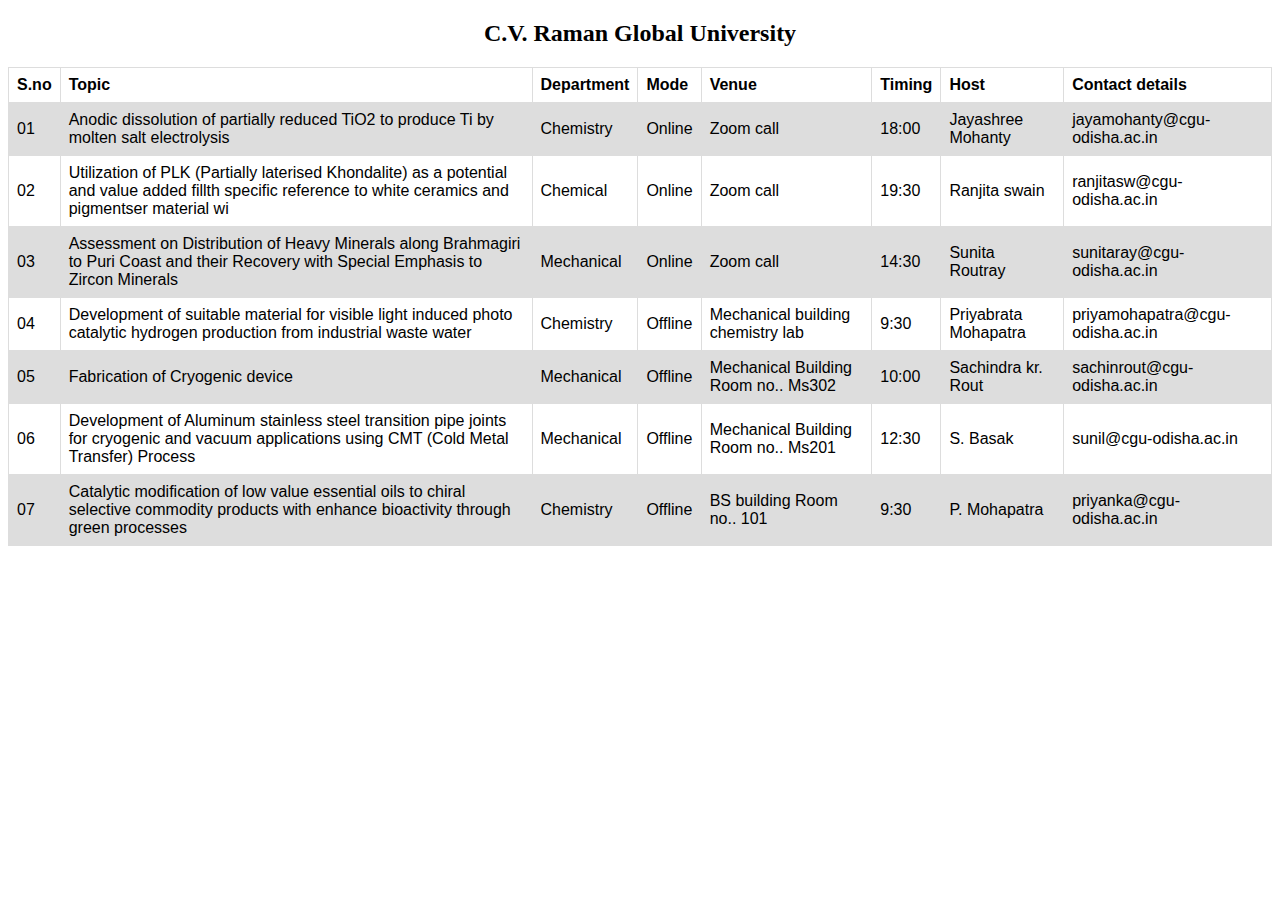
<file: websiteo2/index.html>
<!DOCTYPE html>
<html>
<head>
<style>
table {
  font-family: arial, sans-serif;
  border-collapse: collapse;
  width: 100%;
}

td, th {
  border: 1px solid #dddddd;
  text-align: left;
  padding: 8px;
}

tr:nth-child(even) {
  background-color: #dddddd;
}
</style>
</head>
<body>

<h2 style="text-align: center;">C.V. Raman Global University</h2>

<table>
  <tr>
      <th>S.no</th>
    <th>Topic</th>
    <th>Department</th>
    <th>Mode</th>
    <th>Venue</th>
    <th>Timing</th>
    <th>Host</th>
    <th>Contact details</th>
  </tr>
  <tr>
      <td>01</td>
    <td>Anodic dissolution of partially reduced TiO2 to produce Ti by molten salt electrolysis</td>
    <td>Chemistry</td>
    <td>Online</td>
    <td>Zoom call</td>
    <td>18:00</td>
    <td>Jayashree Mohanty</td>
    <td>jayamohanty@cgu-odisha.ac.in</td>
  </tr>
  <tr>
    <td>02</td>
    <td>Utilization of PLK (Partially laterised Khondalite) as a potential and value added fillth specific reference to white ceramics and pigmentser material wi</td>
    <td>Chemical</td>
    <td>Online</td>
    <td>Zoom call</td>
    <td>19:30</td>
    <td>Ranjita swain</td>
    <td>ranjitasw@cgu-odisha.ac.in</td>
  </tr>
  <tr> 
    <td>03</td>
    <td>Assessment on Distribution of Heavy Minerals along Brahmagiri to Puri Coast and their Recovery with Special Emphasis to Zircon Minerals</td>
    <td>Mechanical</td>
    <td>Online</td>
    <td>Zoom call</td>
    <td>14:30</td>
    <td>Sunita Routray</td>
    <td>sunitaray@cgu-odisha.ac.in</td>
  </tr>
  <tr>
    <td>04</td>
    <td>Development of suitable material for visible light induced photo catalytic hydrogen production from industrial waste water</td>
    <td>Chemistry</td>
    <td>Offline</td>
    <td>Mechanical building chemistry lab</td>
    <td>9:30</td>
    <td>Priyabrata Mohapatra</td>
    <td>priyamohapatra@cgu-odisha.ac.in</td>
  </tr>
  <tr>
    <td>05</td>
    <td>Fabrication of Cryogenic device</td>
    <td>Mechanical</td>
    <td>Offline</td>
    <td>Mechanical Building Room no.. Ms302 </td>
    <td>10:00</td>
    <td>Sachindra kr. Rout</td>
    <td>sachinrout@cgu-odisha.ac.in</td>
  </tr>
  <tr>
    <td>06</td>
    <td>Development of Aluminum stainless steel transition pipe joints for cryogenic and vacuum applications using CMT (Cold Metal Transfer) Process</td>
    <td>Mechanical</td>
    <td>Offline</td>
    <td>Mechanical Building Room no.. Ms201</td>
    <td>12:30</td>
    <td>S. Basak</td>
    <td>sunil@cgu-odisha.ac.in</td>
  </tr>
  <tr>
    <td>07</td>
    <td>Catalytic modification of low value essential oils to chiral selective commodity products with enhance bioactivity through green processes</td>
    <td>Chemistry</td>
    <td>Offline</td>
    <td>BS building Room no.. 101</td>
    <td>9:30</td>
    <td>P. Mohapatra</td>
    <td>priyanka@cgu-odisha.ac.in</td>
  </tr>
</table>

</body>
</html>
</file>
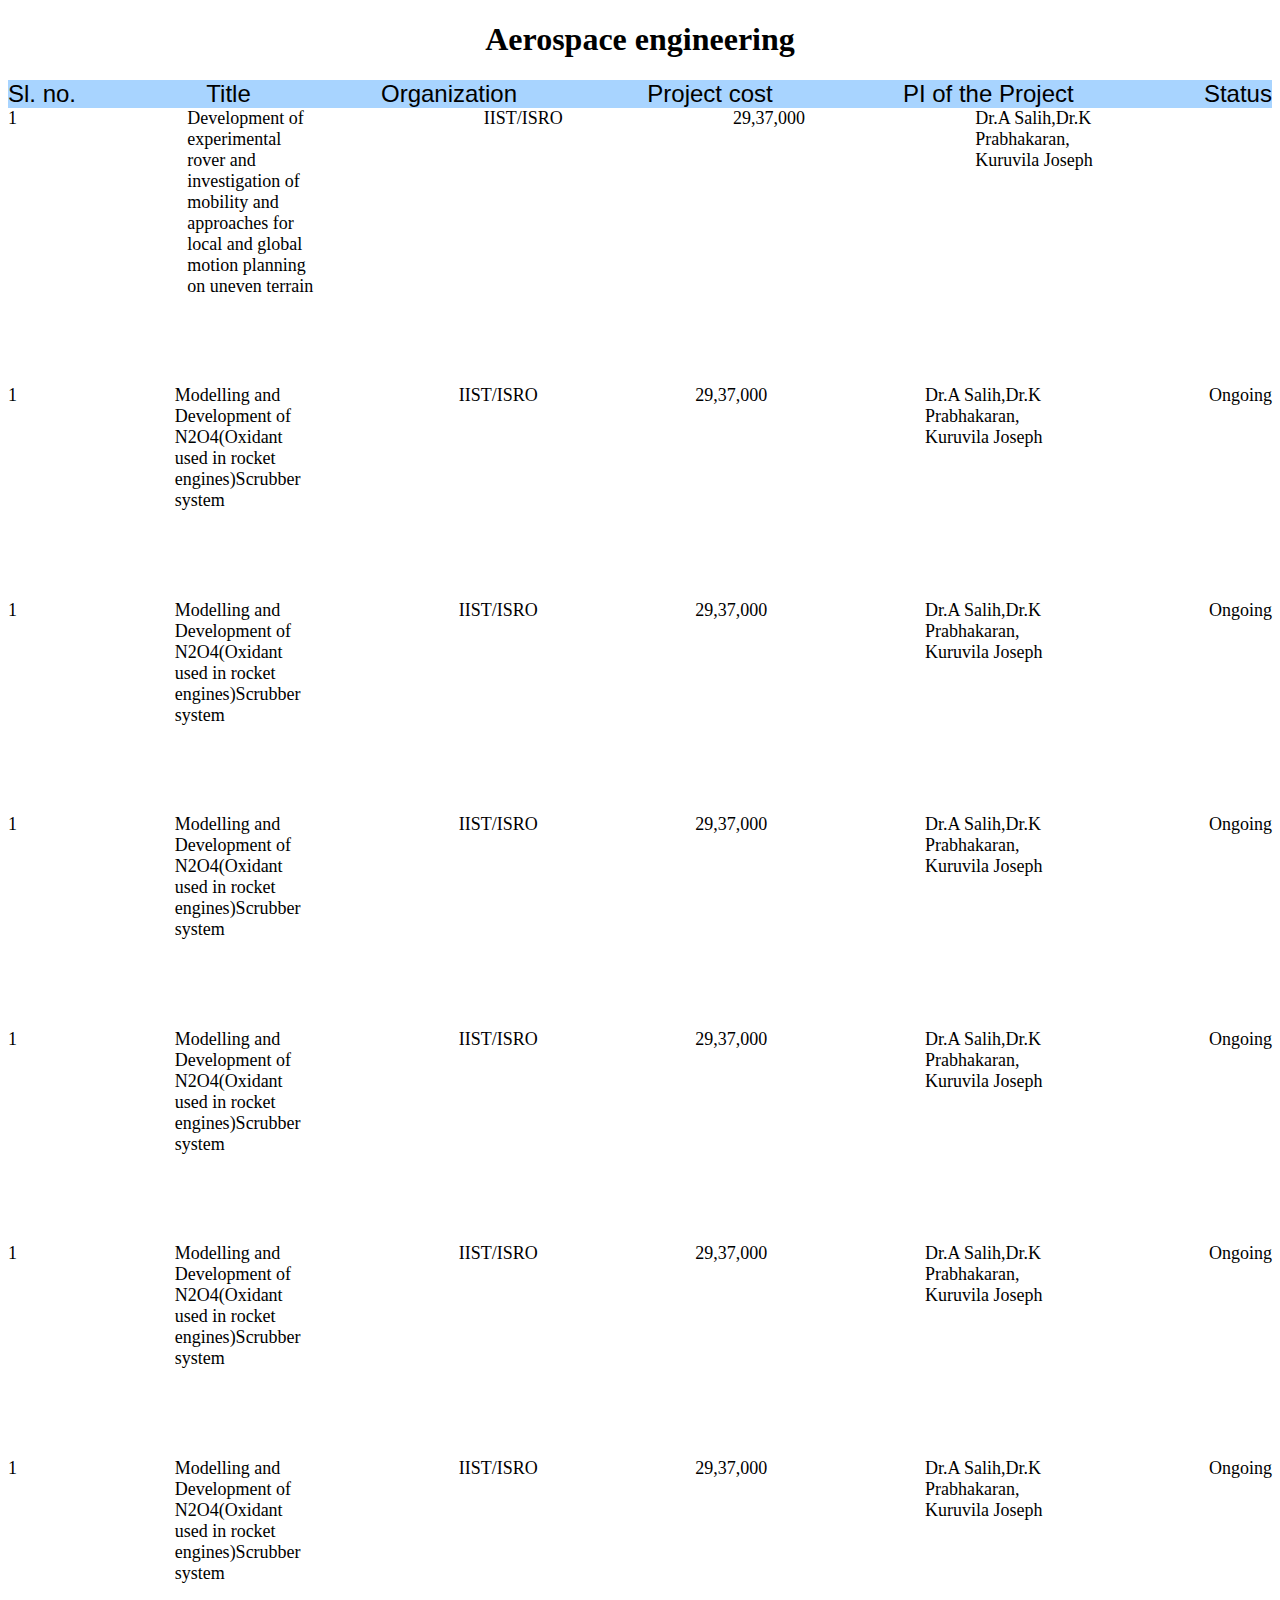
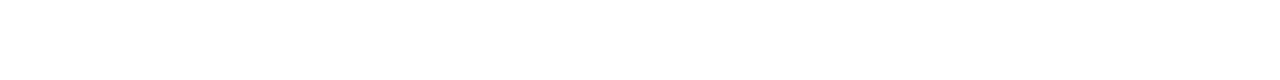
<file: websiteo2/pro.html>
<!DOCTYPE html>
<html lang="en">

<head>
    <meta charset="UTF-8">
    <meta http-equiv="X-UA-Compatible" content="IE=edge">
    <meta name="viewport" content="width=device-width, initial-scale=1.0">
    <title>subjects</title>
    <link rel="stylesheet" href="pro.css">
 
</head>

<body>
    <h1 style="text-align: center;">Aerospace engineering</h1>
    <div class="flex-container1">
        <span>Sl. no.</span>
        <span>Title</span>
        <span>Organization</span>
        <span>Project cost</span>
        <span>PI of the Project</span>
        <span>Status</span>
    </div>
    <div class="flex-container2">
        <span>1</span>
        <span style="width: 10%;">	Development of experimental rover and investigation of mobility and approaches for local and global motion planning on uneven terrain</span>
        <span>IIST/ISRO</span>
        <span>29,37,000</span>
        <span style="width:10%;">Dr.A Salih,Dr.K Prabhakaran, Kuruvila Joseph</span>
        <span></span>
    </div>
    <div class="flex-container2">
        <span>1</span>
        <span style="width: 10%;">Modelling and Development of N2O4(Oxidant used in rocket engines)Scrubber system</span>
        <span>IIST/ISRO</span>
        <span>29,37,000</span>
        <span style="width:10%;">Dr.A Salih,Dr.K Prabhakaran, Kuruvila Joseph</span>
        <span>Ongoing</span>
    </div>
    <div class="flex-container2">
        <span>1</span>
        <span style="width: 10%;">Modelling and Development of N2O4(Oxidant used in rocket engines)Scrubber system</span>
        <span>IIST/ISRO</span>
        <span>29,37,000</span>
        <span style="width:10%;">Dr.A Salih,Dr.K Prabhakaran, Kuruvila Joseph</span>
        <span>Ongoing</span>
    </div>

    <div class="flex-container2">
        <span>1</span>
        <span style="width: 10%;">Modelling and Development of N2O4(Oxidant used in rocket engines)Scrubber system</span>
        <span>IIST/ISRO</span>
        <span>29,37,000</span>
        <span style="width:10%;">Dr.A Salih,Dr.K Prabhakaran, Kuruvila Joseph</span>
        <span>Ongoing</span>
    </div>
    <div class="flex-container2">
        <span>1</span>
        <span style="width: 10%;">Modelling and Development of N2O4(Oxidant used in rocket engines)Scrubber system</span>
        <span>IIST/ISRO</span>
        <span>29,37,000</span>
        <span style="width:10%;">Dr.A Salih,Dr.K Prabhakaran, Kuruvila Joseph</span>
        <span>Ongoing</span>
    </div>

    <div class="flex-container2">
        <span>1</span>
        <span style="width: 10%;">Modelling and Development of N2O4(Oxidant used in rocket engines)Scrubber system</span>
        <span>IIST/ISRO</span>
        <span>29,37,000</span>
        <span style="width:10%;">Dr.A Salih,Dr.K Prabhakaran, Kuruvila Joseph</span>
        <span>Ongoing</span>
    </div>

    <div class="flex-container2">
        <span>1</span>
        <span style="width: 10%;">Modelling and Development of N2O4(Oxidant used in rocket engines)Scrubber system</span>
        <span>IIST/ISRO</span>
        <span>29,37,000</span>
        <span style="width:10%;">Dr.A Salih,Dr.K Prabhakaran, Kuruvila Joseph</span>
        <span>Ongoing</span>
    </div>
   <script src="rak.js"></script>



</body>

</html>
</file>
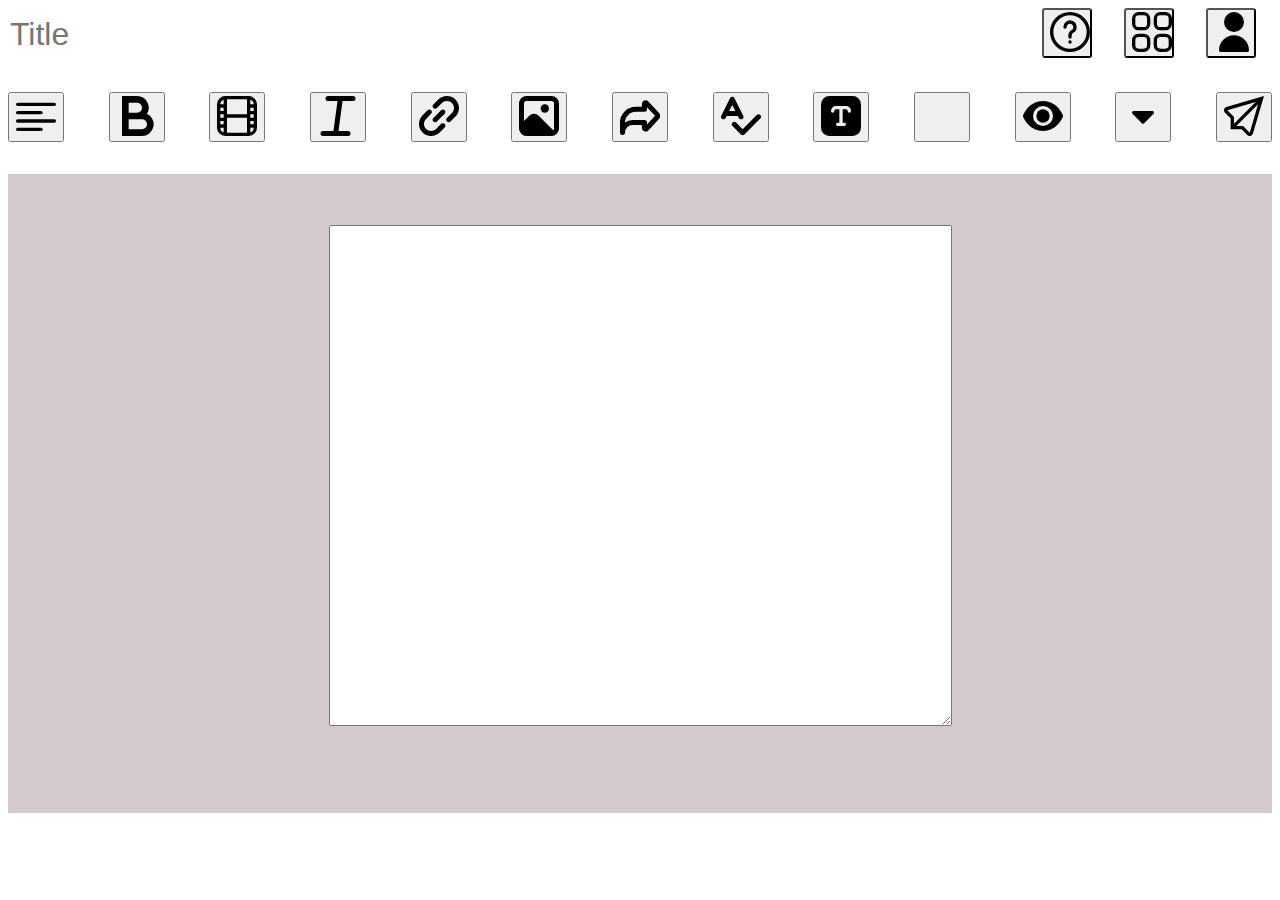
<file: tma/tma/tpl.html>
<!DOCTYPE html>
<html lang="en">

<head>
    <meta charset="UTF-8">
    <meta http-equiv="X-UA-Compatible" content="IE=edge">
    <meta name="viewport" content="width=device-width, initial-scale=1.0">
    <title>Post</title>
    <link rel="stylesheet" href="tpl.css">
</head>

<body>
    <div class=" di1">
        <input type="text" placeholder="Title">



        <button id="yi" class="no"><svg xmlns="http://www.w3.org/2000/svg" id="Outline" viewBox="0 0 24 24" width="40"
                height="40">
                <path
                    d="M12,0A12,12,0,1,0,24,12,12.013,12.013,0,0,0,12,0Zm0,22A10,10,0,1,1,22,12,10.011,10.011,0,0,1,12,22Z" />
                <path
                    d="M12.717,5.063A4,4,0,0,0,8,9a1,1,0,0,0,2,0,2,2,0,0,1,2.371-1.967,2.024,2.024,0,0,1,1.6,1.595,2,2,0,0,1-1,2.125A3.954,3.954,0,0,0,11,14.257V15a1,1,0,0,0,2,0v-.743a1.982,1.982,0,0,1,.93-1.752,4,4,0,0,0-1.213-7.442Z" />
                <rect x="11" y="17" width="2" height="2" rx="1" /></svg>
        </button>
        <button id="yi" class="no"><svg xmlns="http://www.w3.org/2000/svg" id="Outline" viewBox="0 0 24 24" width="40"
                height="40">
                <path
                    d="M7,0H4A4,4,0,0,0,0,4V7a4,4,0,0,0,4,4H7a4,4,0,0,0,4-4V4A4,4,0,0,0,7,0ZM9,7A2,2,0,0,1,7,9H4A2,2,0,0,1,2,7V4A2,2,0,0,1,4,2H7A2,2,0,0,1,9,4Z" />
                <path
                    d="M20,0H17a4,4,0,0,0-4,4V7a4,4,0,0,0,4,4h3a4,4,0,0,0,4-4V4A4,4,0,0,0,20,0Zm2,7a2,2,0,0,1-2,2H17a2,2,0,0,1-2-2V4a2,2,0,0,1,2-2h3a2,2,0,0,1,2,2Z" />
                <path
                    d="M7,13H4a4,4,0,0,0-4,4v3a4,4,0,0,0,4,4H7a4,4,0,0,0,4-4V17A4,4,0,0,0,7,13Zm2,7a2,2,0,0,1-2,2H4a2,2,0,0,1-2-2V17a2,2,0,0,1,2-2H7a2,2,0,0,1,2,2Z" />
                <path
                    d="M20,13H17a4,4,0,0,0-4,4v3a4,4,0,0,0,4,4h3a4,4,0,0,0,4-4V17A4,4,0,0,0,20,13Zm2,7a2,2,0,0,1-2,2H17a2,2,0,0,1-2-2V17a2,2,0,0,1,2-2h3a2,2,0,0,1,2,2Z" />
            </svg>
        </button>
        <button id="yi" class="no"><svg xmlns="http://www.w3.org/2000/svg" xmlns:xlink="http://www.w3.org/1999/xlink"
                version="1.1" id="Capa_1" x="0px" y="0px" viewBox="0 0 512 512"
                style="enable-background:new 0 0 512 512;" xml:space="preserve" width="40" height="40">
                <g>
                    <circle cx="256" cy="128" r="128" />
                    <path
                        d="M256,298.667c-105.99,0.118-191.882,86.01-192,192C64,502.449,73.551,512,85.333,512h341.333   c11.782,0,21.333-9.551,21.333-21.333C447.882,384.677,361.99,298.784,256,298.667z" />
                </g>
            </svg>
        </button>


    </div>
    <div class="flex-container">
        <button class="no"><svg xmlns="http://www.w3.org/2000/svg" id="Outline" viewBox="0 0 24 24" width="40"
                height="40">
                <path d="M1,6H23a1,1,0,0,0,0-2H1A1,1,0,0,0,1,6Z" />
                <path d="M1,11H15a1,1,0,0,0,0-2H1a1,1,0,0,0,0,2Z" />
                <path d="M15,19H1a1,1,0,0,0,0,2H15a1,1,0,0,0,0-2Z" />
                <path d="M23,14H1a1,1,0,0,0,0,2H23a1,1,0,0,0,0-2Z" /></svg>
        </button>
        <button class="no"><svg xmlns="http://www.w3.org/2000/svg" id="Isolation_Mode" data-name="Isolation Mode"
                viewBox="0 0 24 24" width="40" height="40">
                <path
                    d="M17.954,10.663A6.986,6.986,0,0,0,12,0H3V24H15a6.994,6.994,0,0,0,2.954-13.337ZM7,4h5a3,3,0,0,1,0,6H7Zm8,16H7V14h8a3,3,0,0,1,0,6Z" />
            </svg></button>
        <button class="no"><svg id="Layer_1" height="40" viewBox="0 0 24 24" width="40"
                xmlns="http://www.w3.org/2000/svg" data-name="Layer 1">
                <path
                    d="m19 0h-14a5.006 5.006 0 0 0 -5 5v14a5.006 5.006 0 0 0 5 5h14a5.006 5.006 0 0 0 5-5v-14a5.006 5.006 0 0 0 -5-5zm1 11h2v2h-2zm0-2v-2h2v2zm-2 2h-12v-9h12zm-14 2h-2v-2h2zm0-4h-2v-2h2zm-2 6h2v2h-2zm4-2h12v9h-12zm14 2h2v2h-2zm2-10h-2v-2.816a3 3 0 0 1 2 2.816zm-18-2.816v2.816h-2a3 3 0 0 1 2-2.816zm-2 16.816h2v2.816a3 3 0 0 1 -2-2.816zm18 2.816v-2.816h2a3 3 0 0 1 -2 2.816z" />
            </svg></button>
        <button class="no"><svg xmlns="http://www.w3.org/2000/svg" id="Bold" viewBox="0 0 24 24" width="40" height="40">
                <path
                    d="M21,0H6A1.5,1.5,0,0,0,6,3h5.713L9.259,21H3a1.5,1.5,0,0,0,0,3H18a1.5,1.5,0,0,0,0-3H12.287L14.741,3H21a1.5,1.5,0,0,0,0-3Z" />
            </svg></button>
        <button class="no"><svg xmlns="http://www.w3.org/2000/svg" xmlns:xlink="http://www.w3.org/1999/xlink"
                version="1.1" id="Capa_1" x="0px" y="0px" viewBox="0 0 511.904 511.904"
                style="enable-background:new 0 0 511.904 511.904;" xml:space="preserve" width="40" height="40">
                <g>
                    <path
                        d="M222.025,417.764c-33.872,35.124-89.034,38.364-126.784,7.445c-22.482-19.465-33.966-48.733-30.72-78.293   c2.811-21.794,12.997-41.97,28.864-57.173l61.355-61.397c12.492-12.496,12.492-32.752,0-45.248l0,0   c-12.496-12.492-32.752-12.492-45.248,0l-60.053,60.075C22.065,269.57,4.802,304.721,0.649,342.521   c-7.757,85.138,54.972,160.445,140.11,168.202c45.721,4.166,90.933-12.179,123.42-44.618l64.171-64.149   c12.492-12.496,12.492-32.752,0-45.248l0,0c-12.496-12.492-32.752-12.492-45.248,0L222.025,417.764z" />
                    <path
                        d="M451.358,31.289C387.651-15.517,299.186-8.179,244.062,48.484L183.667,108.9c-12.492,12.496-12.492,32.752,0,45.248l0,0   c12.496,12.492,32.752,12.492,45.248,0l61.355-61.291c33.132-34.267,86.738-38.127,124.437-8.96   c38.803,31.818,44.466,89.067,12.648,127.87c-1.862,2.271-3.833,4.45-5.907,6.53l-64.171,64.171   c-12.492,12.496-12.492,32.752,0,45.248l0,0c12.496,12.492,32.752,12.492,45.248,0l64.171-64.171   c60.413-60.606,60.257-158.711-0.349-219.124C461.638,39.727,456.631,35.341,451.358,31.289z" />
                    <path
                        d="M183.667,282.525l99.425-99.425c12.497-12.497,32.758-12.497,45.255,0l0,0c12.497,12.497,12.497,32.758,0,45.255   l-99.425,99.425c-12.497,12.497-32.758,12.497-45.255,0l0,0C171.17,315.283,171.17,295.022,183.667,282.525z" />
            </svg>
            </g>
        </button>
        <button class="no"><svg xmlns="http://www.w3.org/2000/svg" id="Bold" viewBox="0 0 24 24" width="40" height="40">
                <path
                    d="M19.5,0H4.5A4.505,4.505,0,0,0,0,4.5v15A4.505,4.505,0,0,0,4.5,24h15A4.505,4.505,0,0,0,24,19.5V4.5A4.505,4.505,0,0,0,19.5,0ZM4.5,3h15A1.5,1.5,0,0,1,21,4.5v15a1.492,1.492,0,0,1-.44,1.06l-8.732-8.732a4,4,0,0,0-5.656,0L3,15V4.5A1.5,1.5,0,0,1,4.5,3Z" />
                <circle cx="15.5" cy="7.5" r="2.5" /></svg></button>
        <button class="no"><svg xmlns="http://www.w3.org/2000/svg" id="Bold" viewBox="0 0 24 24" width="40" height="40">
                <path
                    d="M1.5,23.449a1.5,1.5,0,0,1-1.5-1.5v-6a9.511,9.511,0,0,1,9.5-9.5h3.664V4.768A2.214,2.214,0,0,1,17,3.261l6.217,6.695a2.941,2.941,0,0,1,0,3.985L17,20.636a2.214,2.214,0,0,1-3.837-1.507v-1.68H7.5a4.5,4.5,0,0,0-4.5,4.5A1.5,1.5,0,0,1,1.5,23.449Zm6-9h7.164a1.5,1.5,0,0,1,1.5,1.5v1.179L21.019,11.9,16.164,6.747v1.2a1.5,1.5,0,0,1-1.5,1.5H9.5a6.508,6.508,0,0,0-6.5,6.5v0A7.458,7.458,0,0,1,7.5,14.449ZM14.8,5.3l.008.008Z" />
            </svg></button>
        <button class="no"><svg xmlns="http://www.w3.org/2000/svg" id="Bold" viewBox="0 0 24 24" width="40" height="40">
                <path
                    d="M8.094,1.329a1.5,1.5,0,0,0-2.684,0L.16,11.829A1.5,1.5,0,0,0,1.5,14h0a1.5,1.5,0,0,0,1.342-.829L3.429,12h6.646l.585,1.171A1.5,1.5,0,0,0,12,14h0a1.5,1.5,0,0,0,1.342-2.171ZM4.929,9,6.752,5.354,8.575,9Z" />
                <path
                    d="M13,23.5a1.5,1.5,0,0,1-1.061-.439l-5-5a1.5,1.5,0,0,1,2.122-2.122L13,19.879l8.439-8.44a1.5,1.5,0,0,1,2.122,2.122l-9.5,9.5A1.5,1.5,0,0,1,13,23.5Z" />
            </svg></button>
        <button class="no"><svg id="Layer_1" height="40" viewBox="0 0 24 24" width="40"
                xmlns="http://www.w3.org/2000/svg" data-name="Layer 1">
                <path
                    d="m19 0h-14a5.006 5.006 0 0 0 -5 5v14a5.006 5.006 0 0 0 5 5h14a5.006 5.006 0 0 0 5-5v-14a5.006 5.006 0 0 0 -5-5zm-2 10a1 1 0 0 1 -1-1 1 1 0 0 0 -1-1h-2v8h1a1 1 0 0 1 0 2h-4a1 1 0 0 1 0-2h1v-8h-2a1 1 0 0 0 -1 1 1 1 0 0 1 -2 0 3 3 0 0 1 3-3h6a3 3 0 0 1 3 3 1 1 0 0 1 -1 1z" />
            </svg></button>
        <button class="no"><svg xmlns="http://www.w3.org/2000/svg" xmlns:xlink="http://www.w3.org/1999/xlink"
                version="1.1" id="Bold" x="0px" y="0px" viewBox="0 0 50 50" style="enable-background:new 0 0 40 40;"
                xml:space="preserve" width="40" height="40">
                <path
                    d="M448,468.245c0-53.019-42.981-96-96-96H231.083v35.84c-0.05,26.085-21.237,47.191-47.322,47.141  c-13.054-0.025-25.516-5.452-34.427-14.992L16.597,297.408c-22.124-24.02-22.124-60.994,0-85.013L149.333,69.568  c17.742-19.122,47.627-20.241,66.749-2.499c9.639,8.943,15.113,21.499,15.107,34.648v35.861h78.144  C421.209,137.708,511.871,228.369,40,340.245v128c0,17.673-14.327,32-32,32S448,485.918,448,468.245z M448,340.245L448,340.245  c-0.094-76.544-62.122-138.573-138.667-138.667H199.083c-17.673,0-32-14.327-32-32v-25.6L63.509,253.867l103.573,111.531v-25.152  c0-17.673,14.327-32,32-32H352c34.637-0.043,68.342,11.214,96,32.064V340.245z" />
            </svg></button>
        <button class="no"><svg xmlns="http://www.w3.org/2000/svg" id="Layer_1" data-name="Layer 1" viewBox="0 0 24 24"
                width="40" height="40">
                <path
                    d="M23.821,11.181v0C22.943,9.261,19.5,3,12,3S1.057,9.261.179,11.181a1.969,1.969,0,0,0,0,1.64C1.057,14.739,4.5,21,12,21s10.943-6.261,11.821-8.181A1.968,1.968,0,0,0,23.821,11.181ZM12,18a6,6,0,1,1,6-6A6.006,6.006,0,0,1,12,18Z" />
                <circle cx="12" cy="12" r="4" /></svg></button>
        <button class="no"><svg xmlns="http://www.w3.org/2000/svg" id="Bold" viewBox="0 0 24 24" width="40" height="40">
                <path
                    d="M6.414,9H17.586a1,1,0,0,1,.707,1.707l-5.586,5.586a1,1,0,0,1-1.414,0L5.707,10.707A1,1,0,0,1,6.414,9Z" />
            </svg></button>
        <button class="no" id="as"><svg xmlns="http://www.w3.org/2000/svg" viewBox="0 0 24 24" width="40" height="40">
                <g id="_01_align_center" data-name="01 align center">
                    <path
                        d="M1.444,6.669a2,2,0,0,0-.865,3.337l3.412,3.408V20h6.593l3.435,3.43a1.987,1.987,0,0,0,1.408.588,2.034,2.034,0,0,0,.51-.066,1.978,1.978,0,0,0,1.42-1.379L23.991.021ZM2,8.592l17.028-5.02L5.993,16.586v-4Zm13.44,13.424L11.413,18h-4L20.446,4.978Z" />
                </g>
            </svg></button>

    </div>
    <div class="flex-container2">
        <textarea name="text" id="ar" cols="75" rows="33"></textarea>
    </div>

</body>

</html>
</file>
<file: websiteo2/pro.css>
.flex-container2{
    display: flex;
    flex-direction: row;
    padding-bottom: 7%;
    font-size: large;
    justify-content: space-between;
    
}
.flex-container2:hover{
   background-color: rgb(156, 207, 207);
}
.flex-container1{
    display: flex;
    flex-direction: row;
    background-color: rgb(168, 212, 255);
    justify-content: space-between;
    font-size: x-large;
    font-family: Arial, Helvetica, sans-serif;

}
.flex{
    display: flex;
    align-items: center;
    justify-content: center;
}
</file>
<file: tma/tma/tpl.css>
.di1 {
    display: flex;
    flex-direction: row;

}

.di1>button {
    border: 3;
    border-radius: 3px;
    height: 50px;
    width: 50px;
}

.di1>input {
    height: 50px;
    width: 90%;
    font-size: xx-large;
    border-color: crimson;
    border: none;
    border-bottom: 5px;

}

.flex-container {
    display: flex;
    flex-direction: row;
    justify-content: space-between;
    height: 50px;
    margin: 2rem 0rem 2rem 0rem;

}

.flex-container2 {
    display: flex;
    padding-top: 4%;
    padding-bottom: 7%;
    align-items: center;
    justify-content: center;
    background-color: rgb(211, 203, 203);
    height: 500px;
    flex-wrap: wrap;
}

hr {
    background-color: red;
}

.no:hover {
    background-color: white;
    border: 1px solid yellow;
    border-radius: 13px;
    box-shadow: 0px 0px 13px grey;
}

#as:hover {
    background-color: red;

}

#yi {
    margin: 0rem 1rem 0rem 1rem;
}

@media(max-width:500px) {
    .flex-container2 {
        width: 150%;
        height: 150%;
        padding: 1rem;
        margin: 1rem 2rem 1rem 4rem;
    }
}
</file>
